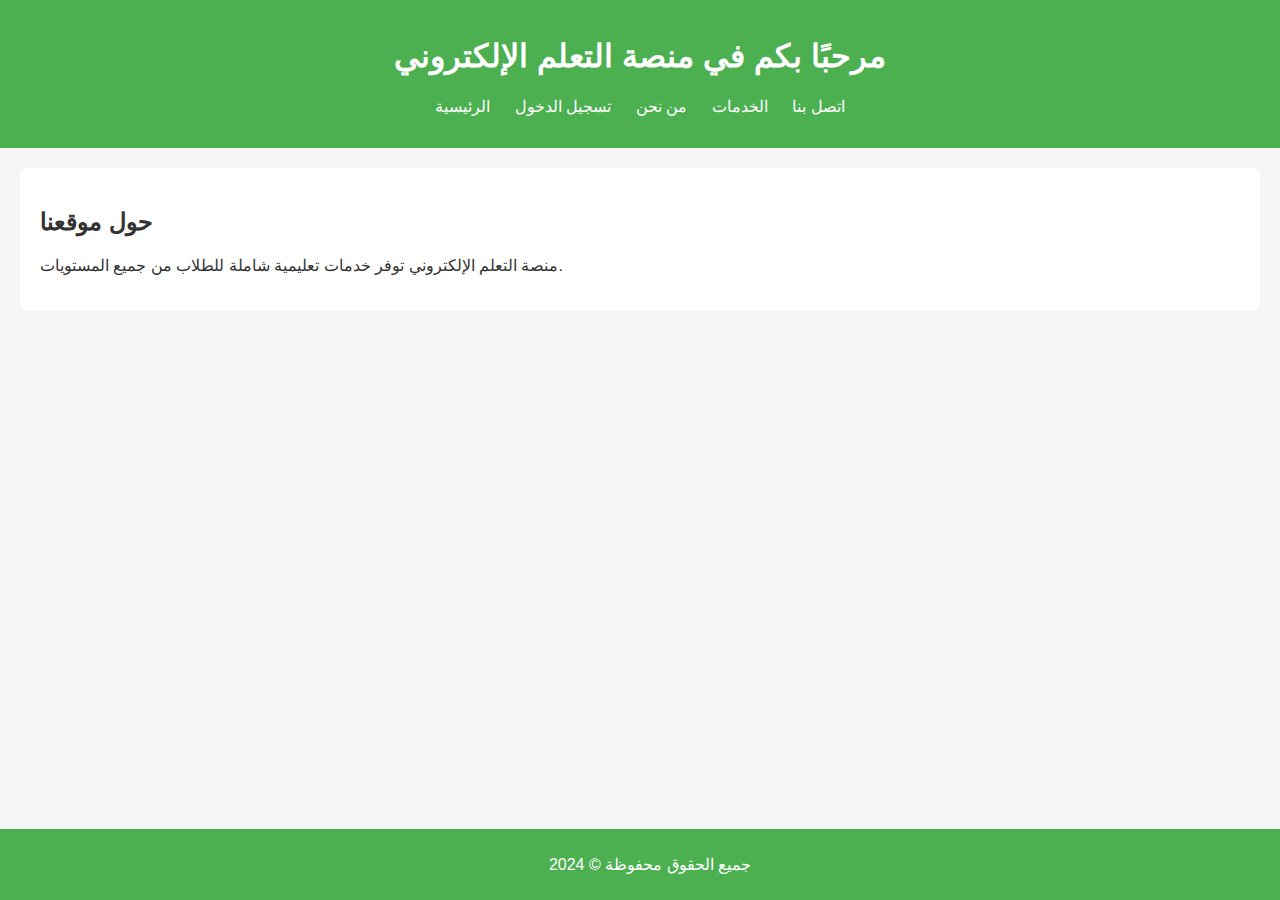
<file: index.html>
<!DOCTYPE html>
<html lang="ar">
<head>
    <meta charset="UTF-8">
    <meta http-equiv="X-UA-Compatible" content="IE=edge">
    <meta name="viewport" content="width=device-width, initial-scale=1.0">
    <title>منصة التعلم الإلكتروني</title>
    <link rel="stylesheet" href="style.css">
</head>
<body>
    <header>
        <h1>مرحبًا بكم في منصة التعلم الإلكتروني</h1>
        <nav>
            <ul>
                <li><a href="index.html">الرئيسية</a></li>
                <li><a href="login.html">تسجيل الدخول</a></li>
                <li><a href="about.html">من نحن</a></li>
                <li><a href="services.html">الخدمات</a></li>
                <li><a href="contact.html">اتصل بنا</a></li>
            </ul>
        </nav>
    </header>
    <main>
        <section>
            <h2>حول موقعنا</h2>
            <p>منصة التعلم الإلكتروني توفر خدمات تعليمية شاملة للطلاب من جميع المستويات.</p>
        </section>
    </main>
    <footer>
        <p>جميع الحقوق محفوظة &copy; 2024</p>
    </footer>
</body>
</html>
</file>
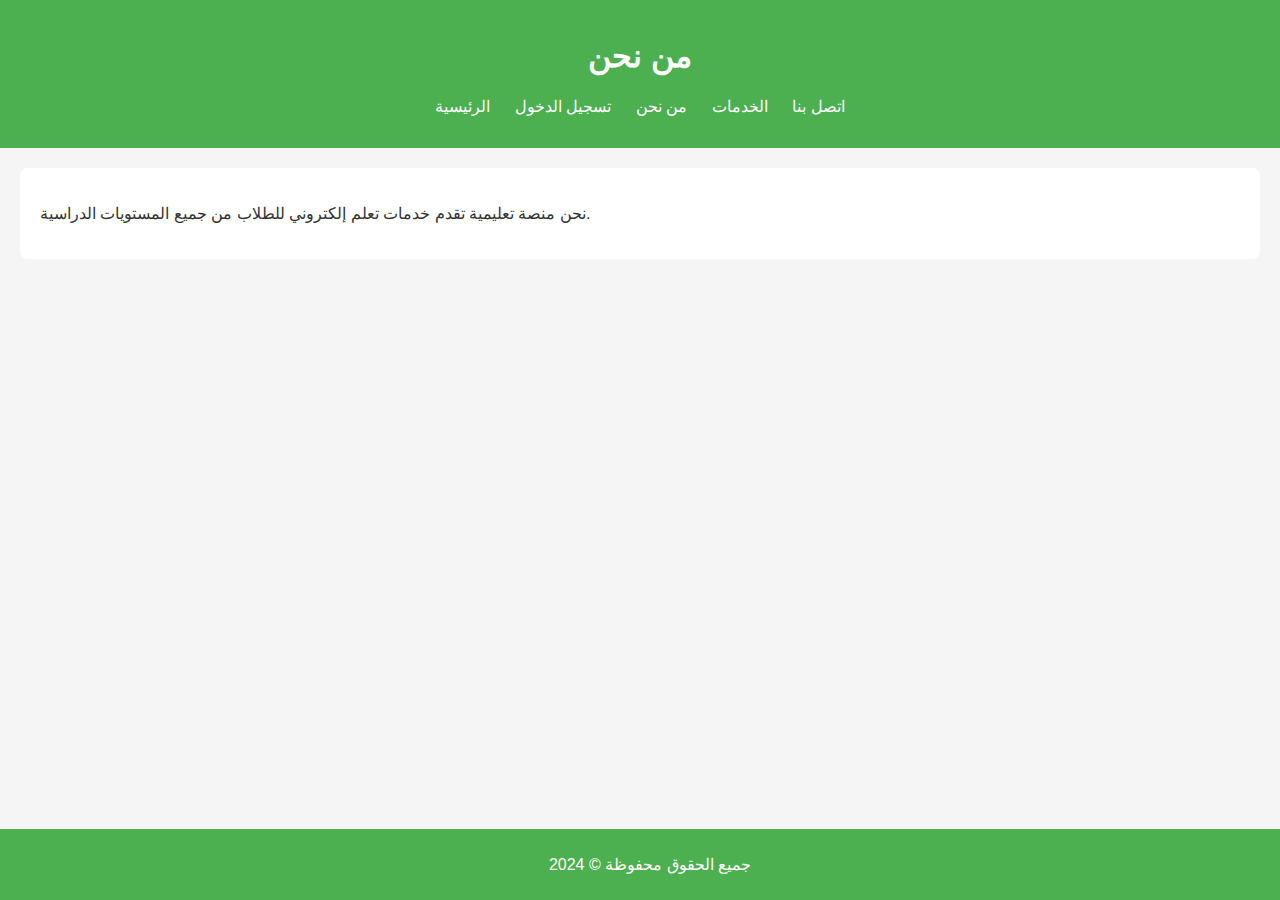
<file: about.html>
<!DOCTYPE html>
<html lang="ar">
<head>
    <meta charset="UTF-8">
    <meta name="viewport" content="width=device-width, initial-scale=1.0">
    <title>من نحن</title>
    <link rel="stylesheet" href="style.css">
</head>
<body>
    <header>
        <h1>من نحن</h1>
        <nav>
            <ul>
                <li><a href="index.html">الرئيسية</a></li>
                <li><a href="login.html">تسجيل الدخول</a></li>
                <li><a href="about.html">من نحن</a></li>
                <li><a href="services.html">الخدمات</a></li>
                <li><a href="contact.html">اتصل بنا</a></li>
            </ul>
        </nav>
    </header>
    <main>
        <section>
            <p>نحن منصة تعليمية تقدم خدمات تعلم إلكتروني للطلاب من جميع المستويات الدراسية.</p>
        </section>
    </main>
    <footer>
        <p>جميع الحقوق محفوظة &copy; 2024</p>
    </footer>
</body>
</html>
</file>
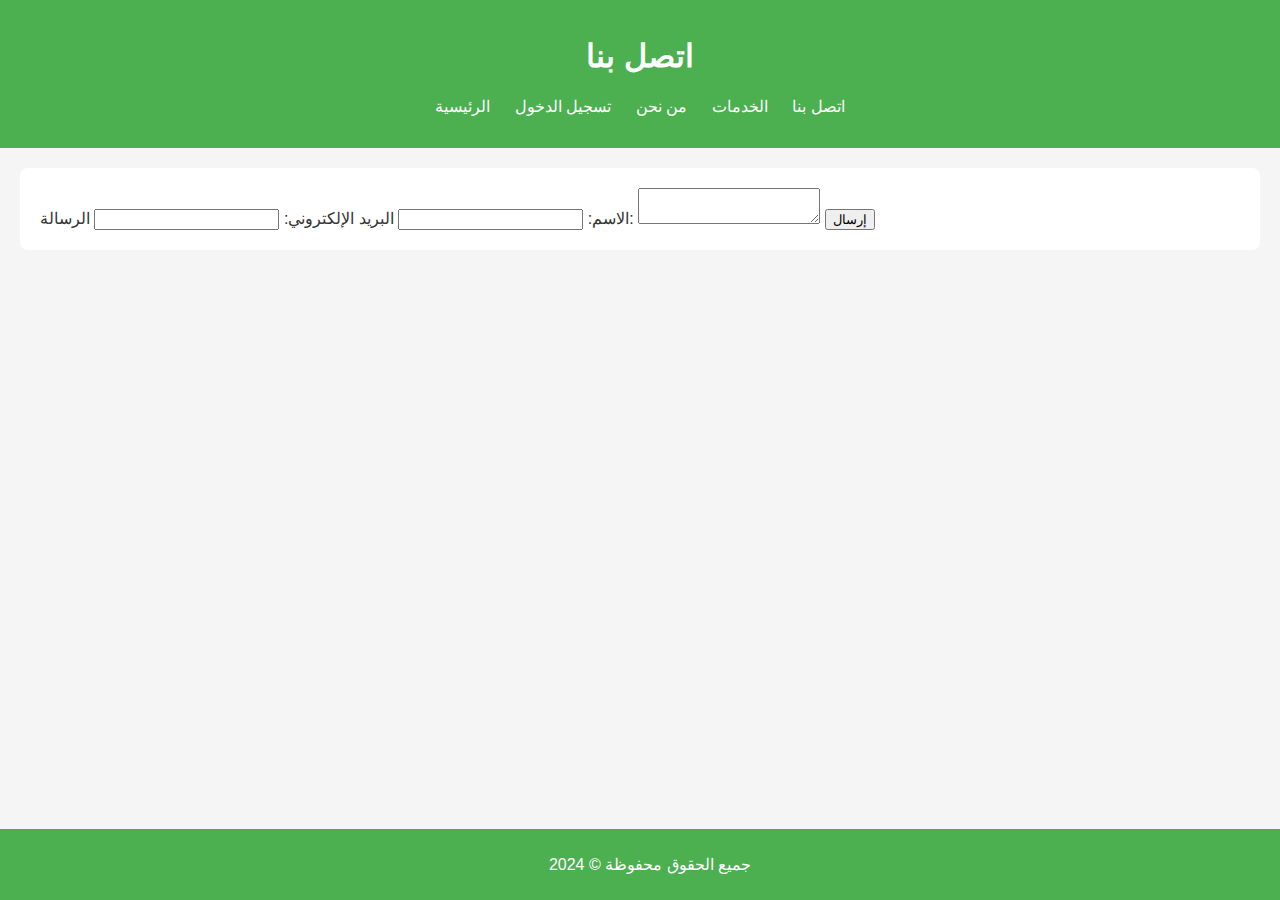
<file: contact.html>
<!DOCTYPE html>
<html lang="ar">
<head>
    <meta charset="UTF-8">
    <meta name="viewport" content="width=device-width, initial-scale=1.0">
    <title>اتصل بنا</title>
    <link rel="stylesheet" href="style.css">
</head>
<body>
    <header>
        <h1>اتصل بنا</h1>
        <nav>
            <ul>
                <li><a href="index.html">الرئيسية</a></li>
                <li><a href="login.html">تسجيل الدخول</a></li>
                <li><a href="about.html">من نحن</a></li>
                <li><a href="services.html">الخدمات</a></li>
                <li><a href="contact.html">اتصل بنا</a></li>
            </ul>
        </nav>
    </header>
    <main>
        <section>
            <form action="contact.php" method="post">
                <label for="name">الاسم:</label>
                <input type="text" id="name" name="name" required>
                <label for="email">البريد الإلكتروني:</label>
                <input type="email" id="email" name="email" required>
                <label for="message">الرسالة:</label>
                <textarea id="message" name="message" required></textarea>
                <button type="submit">إرسال</button>
            </form>
        </section>
    </main>
    <footer>
        <p>جميع الحقوق محفوظة &copy; 2024</p>
    </footer>
</body>
</html>
</file>
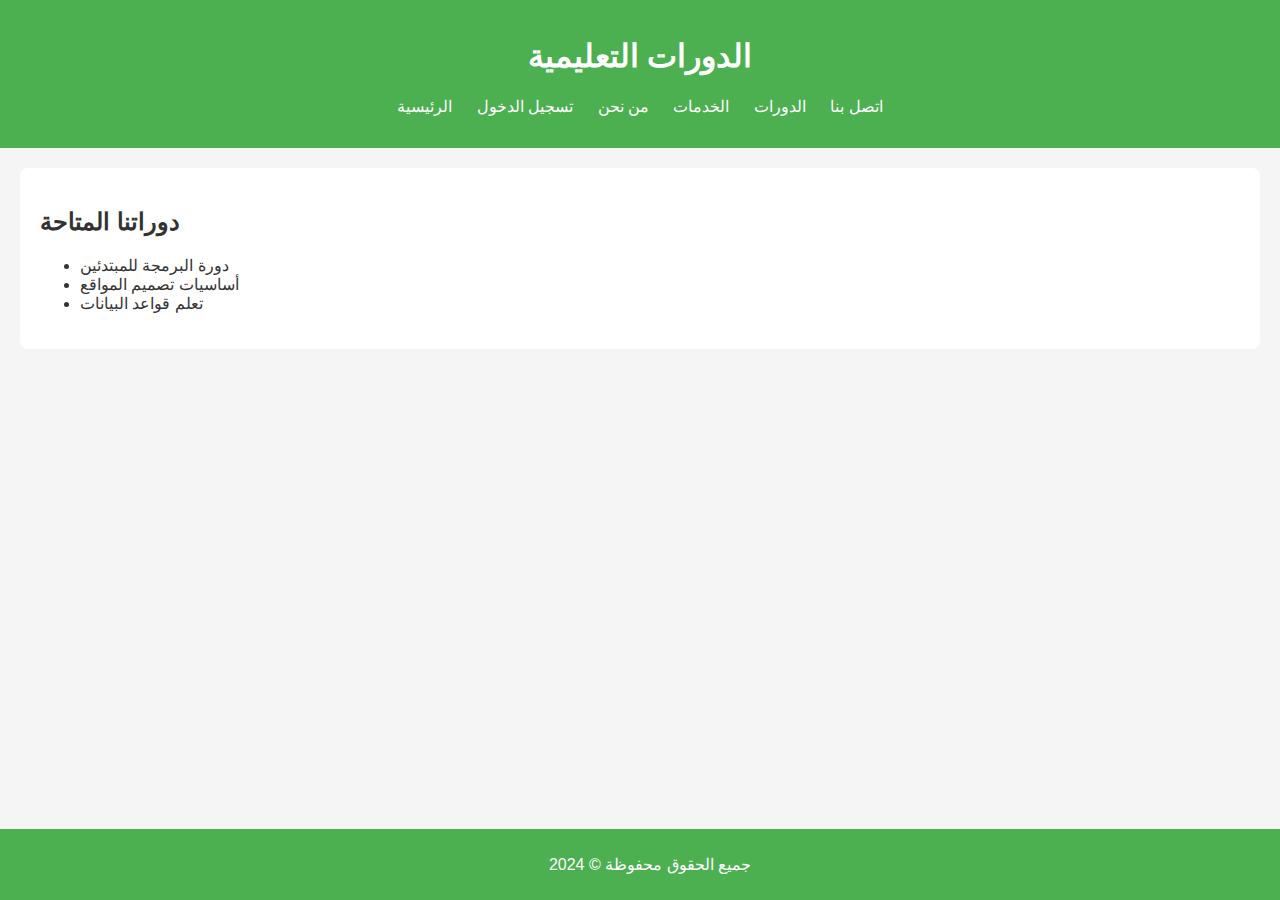
<file: courses.html>
<!DOCTYPE html>
<html lang="ar">
<head>
    <meta charset="UTF-8">
    <meta name="viewport" content="width=device-width, initial-scale=1.0">
    <title>الدورات التعليمية</title>
    <link rel="stylesheet" href="style.css">
</head>
<body>
    <header>
        <h1>الدورات التعليمية</h1>
        <nav>
            <ul>
                <li><a href="index.html">الرئيسية</a></li>
                <li><a href="login.html">تسجيل الدخول</a></li>
                <li><a href="about.html">من نحن</a></li>
                <li><a href="services.html">الخدمات</a></li>
                <li><a href="courses.html">الدورات</a></li>
                <li><a href="contact.html">اتصل بنا</a></li>
            </ul>
        </nav>
    </header>
    <main>
        <section>
            <h2>دوراتنا المتاحة</h2>
            <ul>
                <li>دورة البرمجة للمبتدئين</li>
                <li>أساسيات تصميم المواقع</li>
                <li>تعلم قواعد البيانات</li>
            </ul>
        </section>
    </main>
    <footer>
        <p>جميع الحقوق محفوظة &copy; 2024</p>
    </footer>
</body>
</html>
</file>
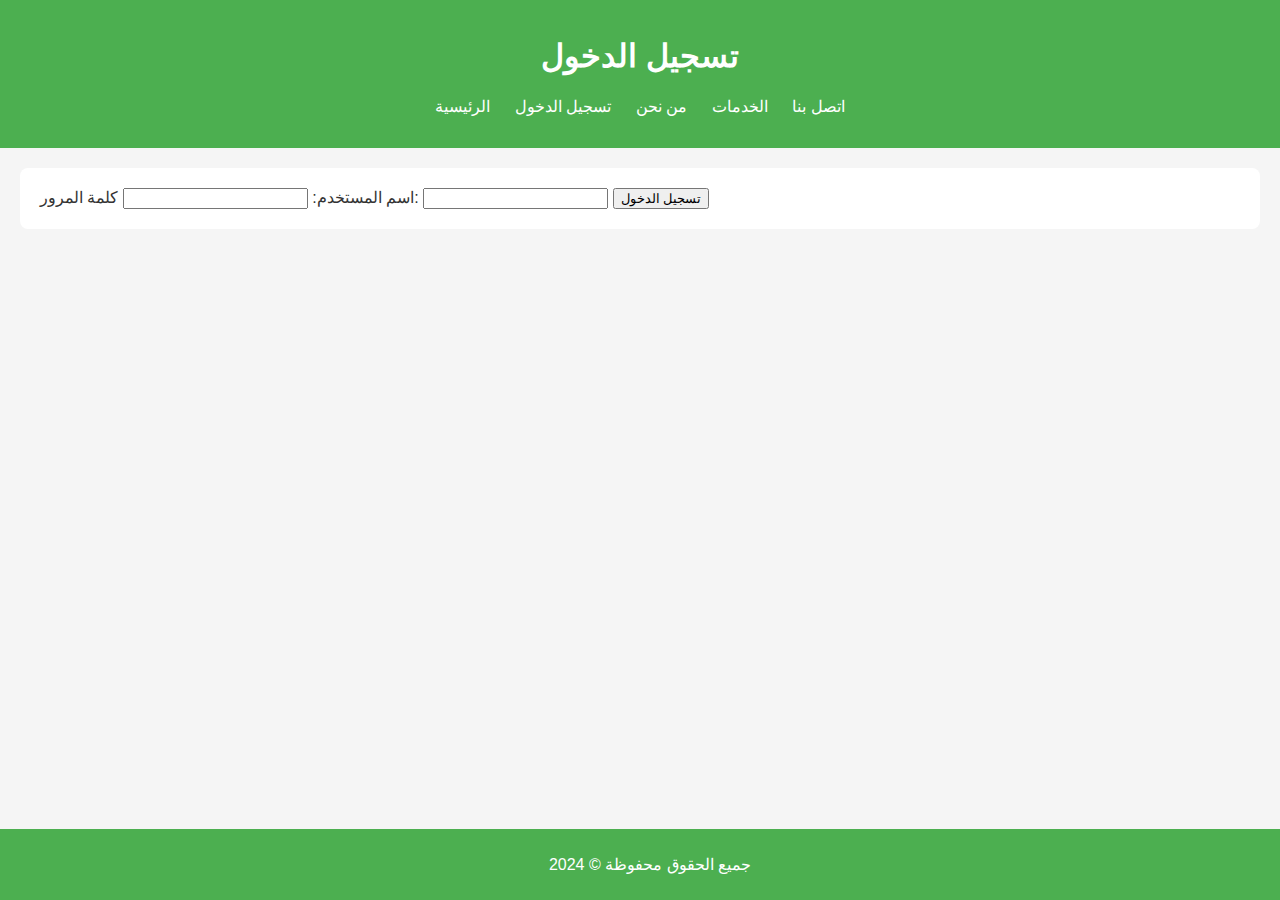
<file: login.html>
<!DOCTYPE html>
<html lang="ar">
<head>
    <meta charset="UTF-8">
    <meta name="viewport" content="width=device-width, initial-scale=1.0">
    <title>تسجيل الدخول</title>
    <link rel="stylesheet" href="style.css">
</head>
<body>
    <header>
        <h1>تسجيل الدخول</h1>
        <nav>
            <ul>
                <li><a href="index.html">الرئيسية</a></li>
                <li><a href="login.html">تسجيل الدخول</a></li>
                <li><a href="about.html">من نحن</a></li>
                <li><a href="services.html">الخدمات</a></li>
                <li><a href="contact.html">اتصل بنا</a></li>
            </ul>
        </nav>
    </header>
    <main>
        <section>
            <form action="login.php" method="post">
                <label for="username">اسم المستخدم:</label>
                <input type="text" id="username" name="username" required>
                <label for="password">كلمة المرور:</label>
                <input type="password" id="password" name="password" required>
                <button type="submit">تسجيل الدخول</button>
            </form>
        </section>
    </main>
    <footer>
        <p>جميع الحقوق محفوظة &copy; 2024</p>
    </footer>
</body>
</html>
</file>
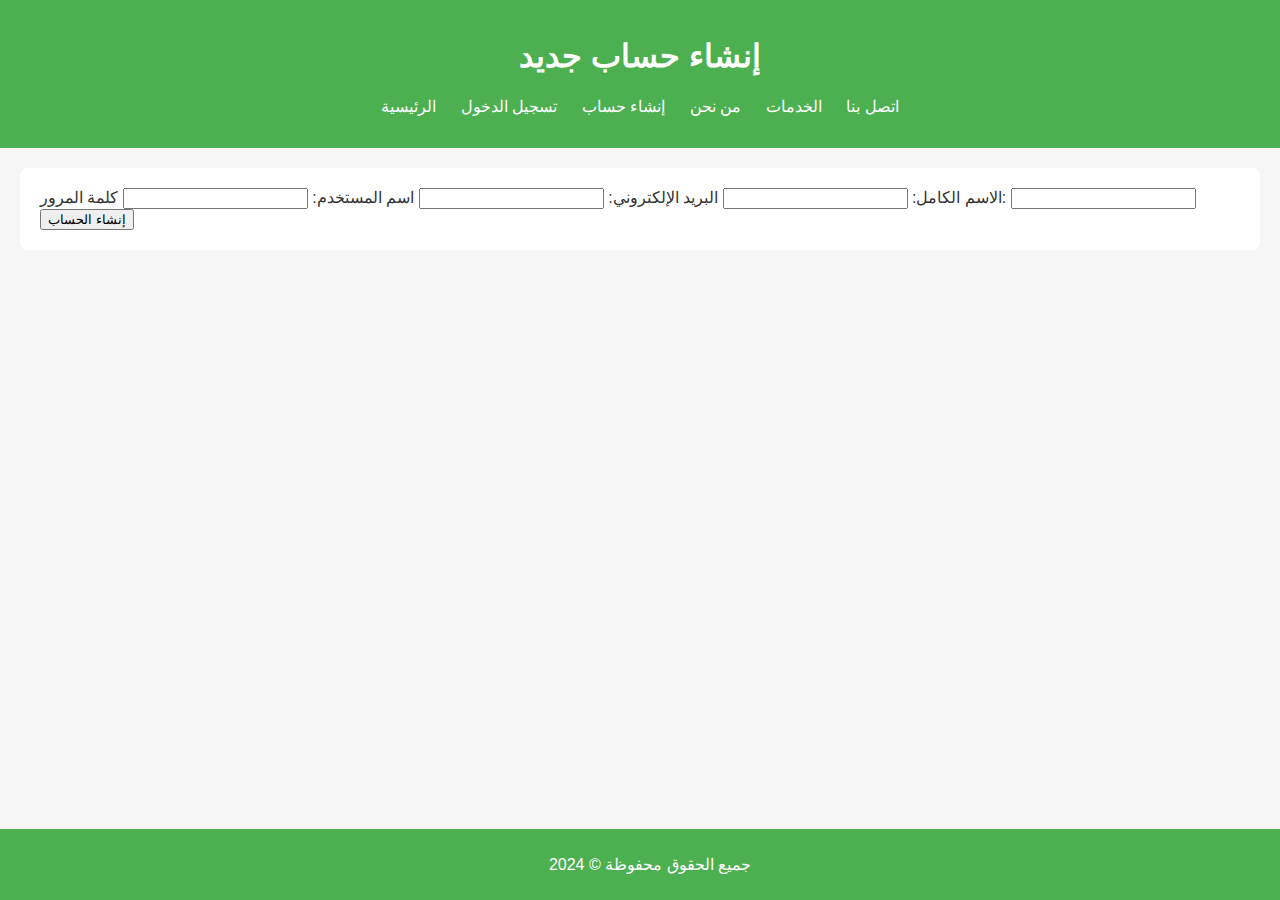
<file: register.html>
<!DOCTYPE html>
<html lang="ar">
<head>
    <meta charset="UTF-8">
    <meta name="viewport" content="width=device-width, initial-scale=1.0">
    <title>إنشاء حساب</title>
    <link rel="stylesheet" href="style.css">
</head>
<body>
    <header>
        <h1>إنشاء حساب جديد</h1>
        <nav>
            <ul>
                <li><a href="index.html">الرئيسية</a></li>
                <li><a href="login.html">تسجيل الدخول</a></li>
                <li><a href="register.html">إنشاء حساب</a></li>
                <li><a href="about.html">من نحن</a></li>
                <li><a href="services.html">الخدمات</a></li>
                <li><a href="contact.html">اتصل بنا</a></li>
            </ul>
        </nav>
    </header>
    <main>
        <section>
            <form action="register.php" method="post">
                <label for="fullname">الاسم الكامل:</label>
                <input type="text" id="fullname" name="fullname" required>
                <label for="email">البريد الإلكتروني:</label>
                <input type="email" id="email" name="email" required>
                <label for="username">اسم المستخدم:</label>
                <input type="text" id="username" name="username" required>
                <label for="password">كلمة المرور:</label>
                <input type="password" id="password" name="password" required>
                <button type="submit">إنشاء الحساب</button>
            </form>
        </section>
    </main>
    <footer>
        <p>جميع الحقوق محفوظة &copy; 2024</p>
    </footer>
</body>
</html>
</file>
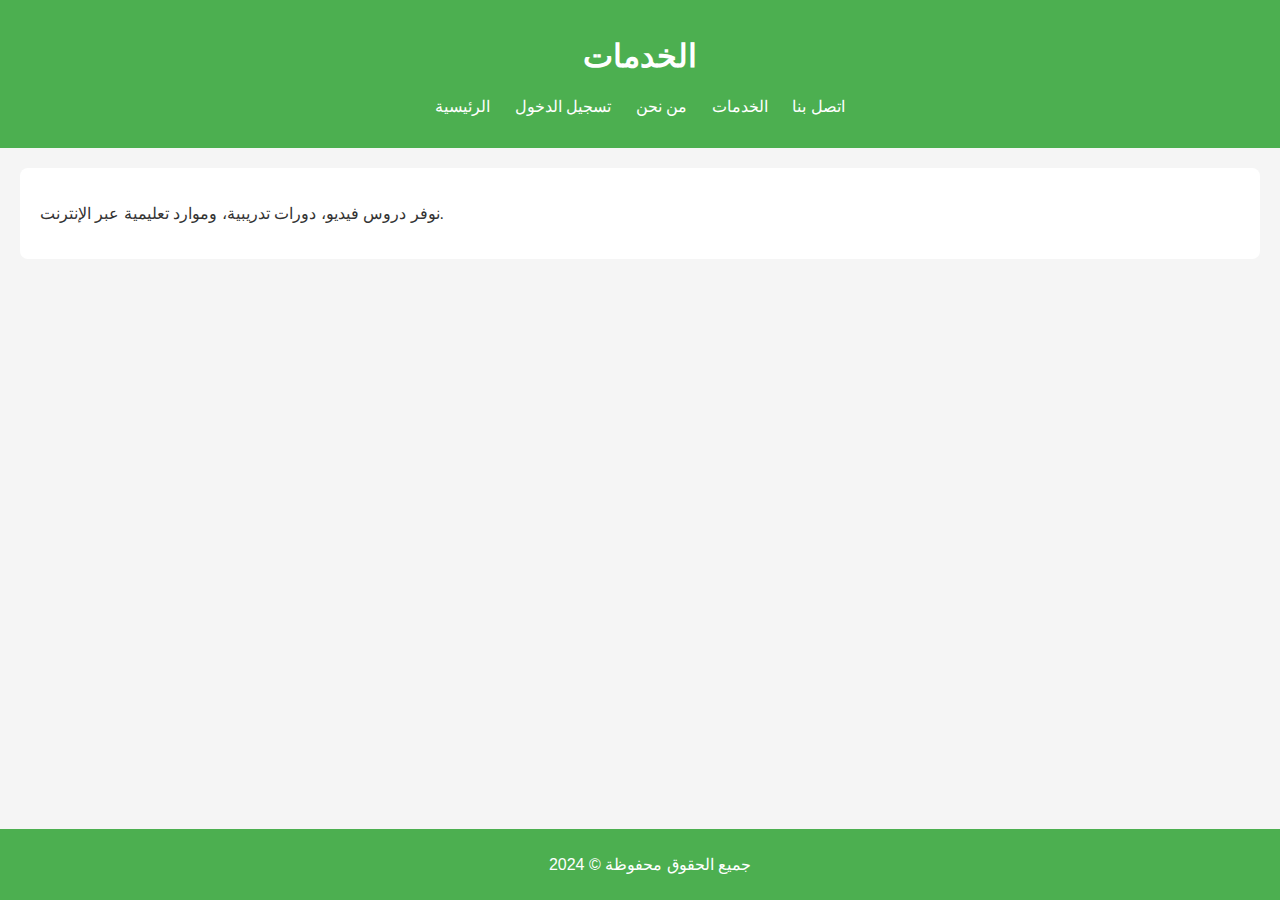
<file: services.html>
<!DOCTYPE html>
<html lang="ar">
<head>
    <meta charset="UTF-8">
    <meta name="viewport" content="width=device-width, initial-scale=1.0">
    <title>الخدمات</title>
    <link rel="stylesheet" href="style.css">
</head>
<body>
    <header>
        <h1>الخدمات</h1>
        <nav>
            <ul>
                <li><a href="index.html">الرئيسية</a></li>
                <li><a href="login.html">تسجيل الدخول</a></li>
                <li><a href="about.html">من نحن</a></li>
                <li><a href="services.html">الخدمات</a></li>
                <li><a href="contact.html">اتصل بنا</a></li>
            </ul>
        </nav>
    </header>
    <main>
        <section>
            <p>نوفر دروس فيديو، دورات تدريبية، وموارد تعليمية عبر الإنترنت.</p>
        </section>
    </main>
    <footer>
        <p>جميع الحقوق محفوظة &copy; 2024</p>
    </footer>
</body>
</html>
</file>
<file: style.css>
body {
    font-family: Arial, sans-serif;
    background-color: #f5f5f5;
    color: #333;
    margin: 0;
    padding: 0;
}

header {
    background-color: #4CAF50;
    color: white;
    text-align: center;
    padding: 1em 0;
}

nav ul {
    list-style: none;
    padding: 0;
    text-align: center;
}

nav ul li {
    display: inline;
    margin: 0 10px;
}

nav ul li a {
    color: white;
    text-decoration: none;
}

main {
    margin: 20px;
    padding: 20px;
    background-color: white;
    border-radius: 8px;
}

footer {
    text-align: center;
    padding: 10px;
    background-color: #4CAF50;
    color: white;
    position: fixed;
    width: 100%;
    bottom: 0;
}
</file>
